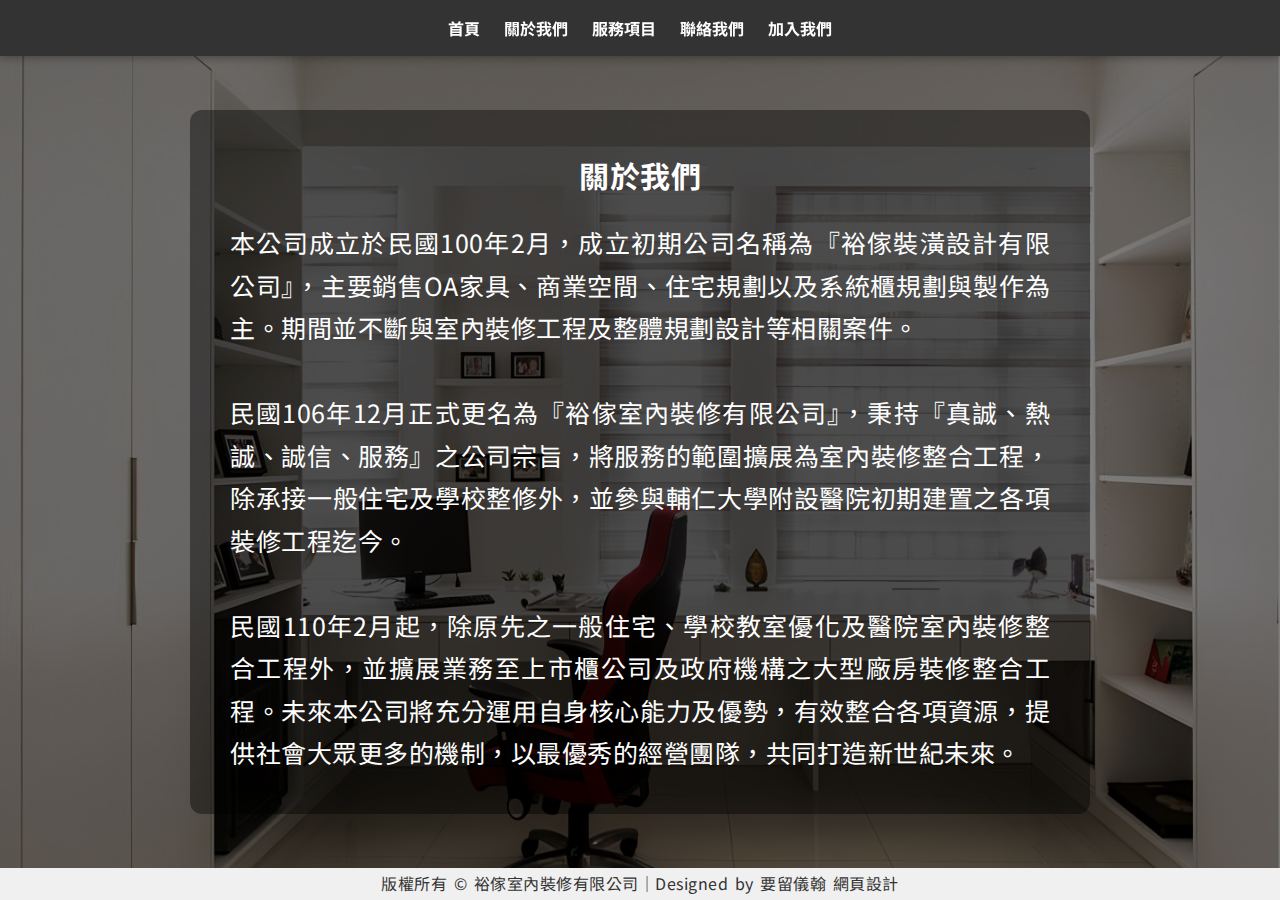
<file: docs/about.html>
<!DOCTYPE html>
<html lang="zh-Hant">
<head>
  <meta charset="UTF-8" />
  <meta name="viewport" content="width=device-width, initial-scale=1.0"/>
  <title>關於我們 - 裕傢室內裝修有限公司</title>
  <link rel="stylesheet" href="css/about-style.css" />
  <link href="https://fonts.googleapis.com/css2?family=Noto+Sans+TC:wght@400;700&display=swap" rel="stylesheet">
</head>

<body>
  <button id="backToTop" title="回到頂部">⬆</button>
  <nav class="top-nav">
    <div class="nav-container">
      <a href="index.html" class="logo"><span class="mobile-only">裕傢室內裝修有限公司</span></a>
      <button class="hamburger" id="hamburger" aria-label="開啟選單">☰</button>
      <ul class="nav-links" id="navMenu">
        <li><a href="index.html">首頁</a></li>
        <li><a href="about.html">關於我們</a></li>
        <li><a href="cases.html">服務項目</a></li>
        <li><a href="contact.html">聯絡我們</a></li>
        <li><a href="https://www.1111.com.tw/corp/67789982" target="_blank">加入我們</a></li>
      </ul>
    </div>
  </nav>
  <section class="bg-photo">
    <div class="bg-overlay"></div>
    <div class="text-container">
      <h1>關於我們</h1>
      <p>
        本公司成立於民國100年2月，成立初期公司名稱為『裕傢裝潢設計有限公司』，主要銷售OA家具、商業空間、住宅規劃以及系統櫃規劃與製作為主。期間並不斷與室內裝修工程及整體規劃設計等相關案件。
        <br><br>
        民國106年12月正式更名為『裕傢室內裝修有限公司』，秉持『真誠、熱誠、誠信、服務』之公司宗旨，將服務的範圍擴展為室內裝修整合工程，除承接一般住宅及學校整修外，並參與輔仁大學附設醫院初期建置之各項裝修工程迄今。
        <br><br>
        民國110年2月起，除原先之一般住宅、學校教室優化及醫院室內裝修整合工程外，並擴展業務至上市櫃公司及政府機構之大型廠房裝修整合工程。未來本公司將充分運用自身核心能力及優勢，有效整合各項資源，提供社會大眾更多的機制，以最優秀的經營團隊，共同打造新世紀未來。
      </p>
    </div>
  </section>
  <script>
    document.getElementById("hamburger").addEventListener("click", function () {
      document.getElementById("navMenu").classList.toggle("open");
    });
    window.onscroll = function () {
      const btn = document.getElementById("backToTop");
      if (document.body.scrollTop > 300 || document.documentElement.scrollTop > 300) {
        btn.classList.add("show");
      } else {
        btn.classList.remove("show");
      }
    };
    document.getElementById("backToTop").onclick = function () {
      window.scrollTo({ top: 0, behavior: "smooth" });
    };
  </script>
  <footer class="footer">
    <p class="center-text">版權所有 © 裕傢室內裝修有限公司｜Designed by 要留儀翰 網頁設計</p>
  </footer>

</body>
</html>
</file>
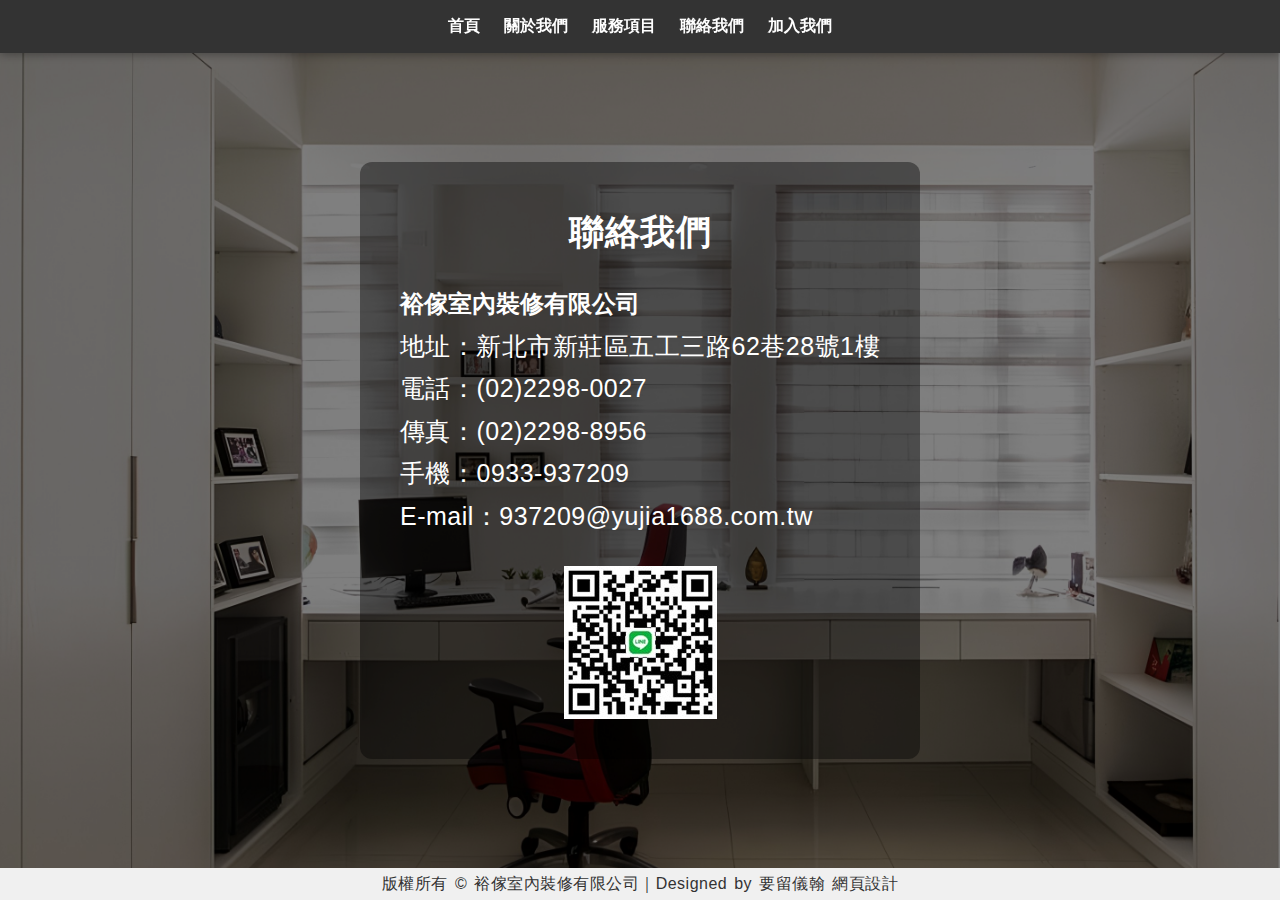
<file: docs/contact.html>
<!DOCTYPE html>
<html lang="zh-Hant">
<head>
  <meta charset="UTF-8" />
  <meta name="viewport" content="width=device-width, initial-scale=1.0"/>
  <title>聯絡我們 - 裕傢室內裝修有限公司</title>
  <link rel="stylesheet" href="css/contact-style.css" />

  <style>
    .top-nav {
      background-color: #333;
      color: white;
      padding: 1rem;
      position: sticky;
      top: 0;
      z-index: 1000;
    }

    .nav-container {
      max-width: 1200px;
      margin: 0 auto;
      display: flex;
      justify-content: space-between;
      align-items: center;
    }

    .logo {
      color: white;
      text-decoration: none;
      font-size: 1.2rem;
      font-weight: bold;
    }

    .hamburger {
      font-size: 1.8rem;
      background: none;
      color: white;
      border: none;
      cursor: pointer;
      display: none;
      top: 50%;
      transform: translateY(-50%);
    }

    .nav-links {
      list-style: none;
      display: flex;
      gap: 1.5rem;
      margin: 0;
      padding: 0;
    }

    .nav-links li a {
      color: white;
      text-decoration: none;
      font-size: 1rem;
      transition: color 0.3s ease;
    }

    .nav-links li a:hover {
      color: #f0c040;
    }
    .mobile-only {
      display: none;
    }

    @media (max-width: 768px) {
      .hamburger {
        display: block;
      }
      .mobile-only {
        display: inline;
      }
      .nav-links {
        position: absolute;
        top: 60px;
        left: 0;
        right: 0;
        background-color: #333;
        flex-direction: column;
        align-items: center;
        display: none;
        padding: 1rem 0;
      }

      .nav-links.open {
        display: flex;
      }
    }
    #backToTop {
      position: fixed;
      bottom: 40px;
      right: 40px;
      display: none;
      font-size: 1.5rem;
      padding: 10px 15px;
      background-color: #333;
      color: white;
      border: none;
      border-radius: 50%;
      cursor: pointer;
      z-index: 1000;
    }

    #backToTop.show {
      display: block;
    }

    .footer {
      background-color: #f0f0f0;
      padding: 1rem;
      text-align: center;
      font-size: 0.9rem;
    }

    .center-text {
      margin: 0;
      color: #333;
    }
    p, h1 {
      line-height: 1.7;
      letter-spacing: 0.5px;
      word-spacing: 2px;
      font-family: 'Noto Sans TC', 'Segoe UI', sans-serif;
    }
    .footer p {
      font-size: clamp(12px, 2vw, 16px);
      white-space: nowrap; 
      overflow: hidden; 
      text-overflow: ellipsis;
    }
  </style>
</head>
<body>

  <button id="backToTop" title="回到頂部">⬆</button>


  <nav class="top-nav">
    <div class="nav-container">
      <a href="index.html" class="logo"><span class="mobile-only">裕傢室內裝修有限公司</span></a>
      <button class="hamburger" id="hamburger" aria-label="開啟選單">☰</button>
      <ul class="nav-links" id="navMenu">
        <li><a href="index.html">首頁</a></li>
        <li><a href="about.html">關於我們</a></li>
        <li><a href="cases.html">服務項目</a></li>
        <li><a href="contact.html">聯絡我們</a></li>
        <li><a href="https://www.1111.com.tw/corp/67789982" target="_blank">加入我們</a></li>
      </ul>
    </div>
  </nav>

  <section class="bg-photo">
    <div class="bg-overlay"></div>
    <div class="text-container">
      <h1>聯絡我們</h1>
    <h2>裕傢室內裝修有限公司</h2>
    <p>
      地址：新北市新莊區五工三路62巷28號1樓
      <br/>
      電話：(02)2298-0027
      <br/>
      傳真：(02)2298-8956
      <br/>
      手機：0933-937209
      <br/>
      E-mail：937209@yujia1688.com.tw
    </p>
    <br/>
    <img src="img/lineqrcode.jpg" style="display:block; margin: 0 auto;">
    </div>
  </section>

  <script>

    document.getElementById("hamburger").addEventListener("click", function () {
      document.getElementById("navMenu").classList.toggle("open");
    });


    window.onscroll = function () {
      const btn = document.getElementById("backToTop");
      if (document.body.scrollTop > 300 || document.documentElement.scrollTop > 300) {
        btn.classList.add("show");
      } else {
        btn.classList.remove("show");
      }
    };
    document.getElementById("backToTop").onclick = function () {
      window.scrollTo({ top: 0, behavior: "smooth" });
    };
  </script>

  <footer class="footer">
    <p class="center-text">版權所有 © 裕傢室內裝修有限公司｜Designed by 要留儀翰 網頁設計</p>
  </footer>
</body>
</html>
</file>
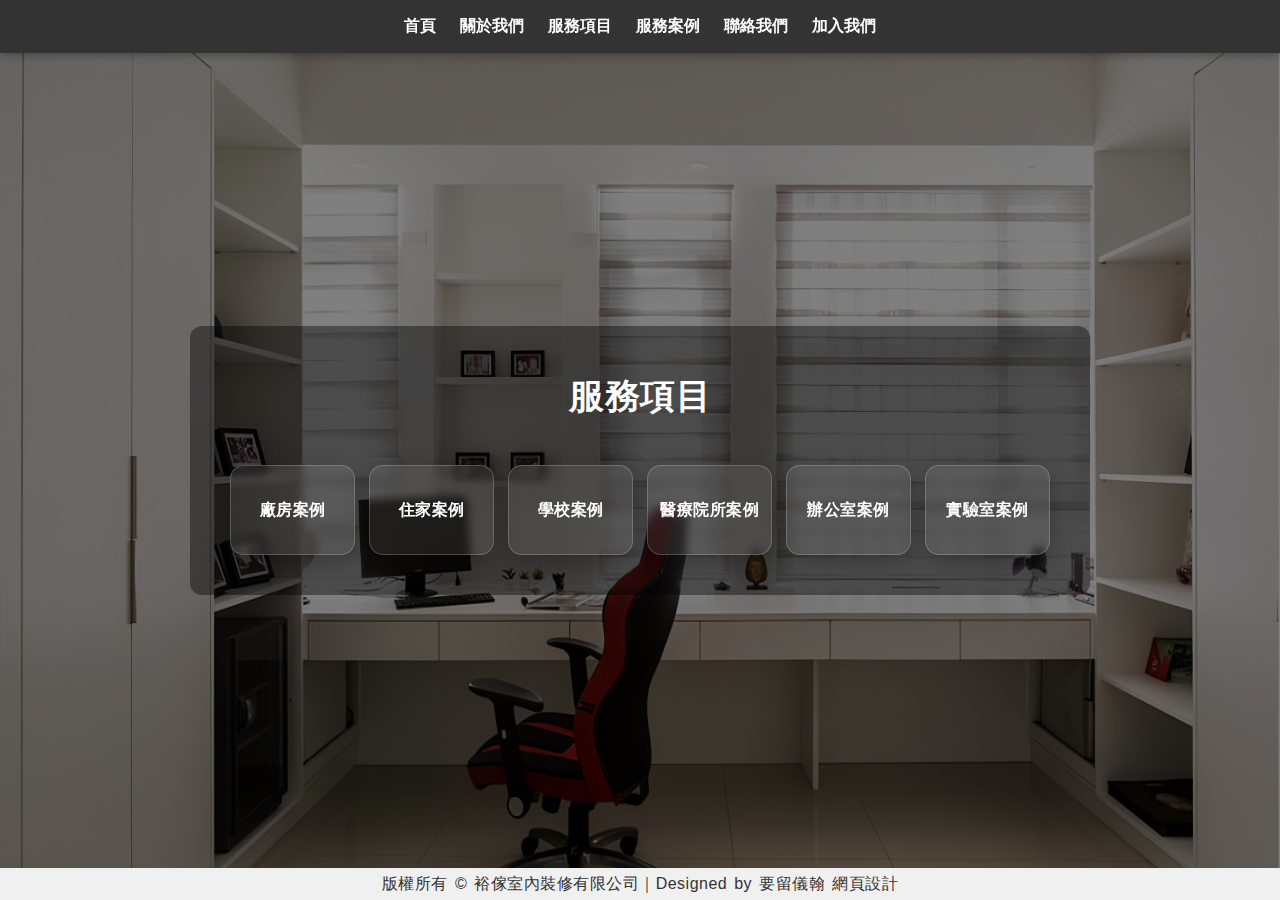
<file: docs/services.html>
<!DOCTYPE html>
<html lang="zh-Hant">
<head>
  <meta charset="UTF-8" />
  <meta name="viewport" content="width=device-width, initial-scale=1.0"/>
  <title>服務項目 - 裕傢室內裝修有限公司</title>
  <link rel="stylesheet" href="css/services-style.css" />
  <style>
    .top-nav {
      background-color: #333;
      color: white;
      padding: 1rem;
      position: sticky;
      top: 0;
      z-index: 1000;
    }
    .nav-container {
      max-width: 1200px;
      margin: 0 auto;
      display: flex;
      justify-content: space-between;
      align-items: center;
    }
    .logo { color: white; text-decoration: none; font-size: 1.2rem; font-weight: bold; }
    .hamburger {
      font-size: 1.8rem; background: none; color: white; border: none; cursor: pointer; display: none;
      top: 50%; transform: translateY(-50%);
    }
    .nav-links { list-style: none; display: flex; gap: 1.5rem; margin: 0; padding: 0; }
    .nav-links li a { color: white; text-decoration: none; font-size: 1rem; transition: color 0.3s ease; }
    .nav-links li a:hover { color: #f0c040; }
    .mobile-only { display: none; }
    @media (max-width: 768px) {
      .hamburger { display: block; }
      .mobile-only { display: inline; }
      .nav-links {
        position: absolute; top: 60px; left: 0; right: 0;
        background-color: #333; flex-direction: column; align-items: center;
        display: none; padding: 1rem 0;
      }
      .nav-links.open { display: flex; }
    }

    /* 回頂按鈕 */
    #backToTop {
      position: fixed; bottom: 40px; right: 40px; display: none;
      font-size: 1.5rem; padding: 10px 15px; background-color: #333; color: white;
      border: none; border-radius: 50%; cursor: pointer; z-index: 1000;
    }
    #backToTop.show { display: block; }

    /* 簡易頁尾 */
    .footer { background-color: #f0f0f0; padding: 1rem; text-align: center; font-size: 0.9rem; }
    .center-text { margin: 0; color: #333; }
    p, h1 {
      line-height: 1.7; letter-spacing: 0.5px; word-spacing: 2px;
      font-family: 'Noto Sans TC', 'Segoe UI', sans-serif;
    }
    .footer p {
      font-size: clamp(12px, 2vw, 16px);
      white-space: nowrap; overflow: hidden; text-overflow: ellipsis;
    }

    /* ===== 只修改按鈕排版與樣式（美化 + 響應式）===== */
    :root{
      --btn-bg: rgba(255,255,255,.08);
      --btn-bg-hover: rgba(255,255,255,.16);
      --btn-border: rgba(255,255,255,.20);
      --btn-shadow: 0 8px 24px rgba(0,0,0,.25);
      --btn-shadow-hover: 0 12px 28px rgba(0,0,0,.35);
      --radius: 14px;
    }
    .text-container { /* 保持你原有容器，不改結構，只讓內容有間距 */
      display: grid;
      gap: 1.25rem;
    }

    /* 讓按鈕區塊變成漂亮的自適應網格 */
    .category-nav{
      display: grid;
      gap: 14px;
      grid-template-columns: repeat(6, minmax(0, 1fr)); /* 大桌機最多 6 欄 */
      align-items: stretch;
    }
    @media (max-width: 1200px){
      .category-nav{ grid-template-columns: repeat(4, 1fr); }
    }
    @media (max-width: 900px){
      .category-nav{ grid-template-columns: repeat(3, 1fr); }
    }
    @media (max-width: 600px){
      .category-nav{ grid-template-columns: repeat(2, 1fr); }
    }

    /* 卡片式按鈕 */
    .cat-btn{
      display: grid;
      place-items: center;            /* 置中標題 */
      text-align: center;
      padding: 18px 12px;
      min-height: 90px;               /* 固定高度整齊 */
      color: #fff;
      text-decoration: none;
      border-radius: var(--radius);
      background: var(--btn-bg);
      border: 1px solid var(--btn-border);
      box-shadow: var(--btn-shadow);
      backdrop-filter: blur(4px);
      transition: transform .18s ease, box-shadow .18s ease, background .18s ease, border-color .18s ease;
      font-weight: 700;               /* 粗體更有力 */
      letter-spacing: .5px;
    }
    .cat-btn:hover{
      transform: translateY(-2px);
      background: var(--btn-bg-hover);
      box-shadow: var(--btn-shadow-hover);
      border-color: rgba(255,255,255,.32);
    }
    .cat-btn:active{
      transform: translateY(0);
      box-shadow: var(--btn-shadow);
    }
    .cat-btn:focus{
      outline: none;
      box-shadow: 0 0 0 3px rgba(0,170,255,.45), var(--btn-shadow-hover);
    }
  </style>
</head>
<body>
  <!-- 回到頂部按鈕 -->
  <button id="backToTop" title="回到頂部">⬆</button>

  <!-- 響應式導覽列（未改動） -->
  <nav class="top-nav">
    <div class="nav-container">
      <a href="index.html" class="logo"><span class="mobile-only">裕傢室內裝修有限公司</span></a>
      <button class="hamburger" id="hamburger" aria-label="開啟選單">☰</button>
      <ul class="nav-links" id="navMenu">
        <li><a href="index.html">首頁</a></li>
        <li><a href="about.html">關於我們</a></li>
        <li><a href="services.html" aria-current="page">服務項目</a></li>
        <li><a href="cases.html">服務案例</a></li>
        <li><a href="contact.html">聯絡我們</a></li>
        <li><a href="https://www.1111.com.tw/corp/67789982" target="_blank">加入我們</a></li>
      </ul>
    </div>
  </nav>

  <!-- 主內容區（未改動） -->
  <section class="bg-photo">
    <div class="bg-overlay"></div>
    <div class="text-container">
      <h1>服務項目</h1>
      <nav class="category-nav" aria-label="服務分類快速導覽">
        <a href="cases.html?category=factory"     class="cat-btn">廠房案例</a>
        <a href="cases.html?category=home"        class="cat-btn">住家案例</a>
        <a href="cases.html?category=school"      class="cat-btn">學校案例</a>
        <a href="cases.html?category=medical"     class="cat-btn">醫療院所案例</a>
        <a href="cases.html?category=office"      class="cat-btn">辦公室案例</a>
        <a href="cases.html?category=laboratory"  class="cat-btn">實驗室案例</a>
      </nav>
    </div>
  </section>

  <!-- JavaScript 功能（未改動） -->
  <script>
    // 漢堡選單切換
    document.getElementById("hamburger").addEventListener("click", function () {
      document.getElementById("navMenu").classList.toggle("open");
    });

    // 回頂按鈕
    window.onscroll = function () {
      const btn = document.getElementById("backToTop");
      if (document.body.scrollTop > 300 || document.documentElement.scrollTop > 300) {
        btn.classList.add("show");
      } else {
        btn.classList.remove("show");
      }
    };
    document.getElementById("backToTop").onclick = function () {
      window.scrollTo({ top: 0, behavior: "smooth" });
    };
  </script>

  <!-- 頁尾（未改動） -->
  <footer class="footer">
    <p class="center-text">版權所有 © 裕傢室內裝修有限公司｜Designed by 要留儀翰 網頁設計</p>
  </footer>
</body>
</html>
</file>
<file: docs/css/about-style.css>
* {
  margin: 0;
  padding: 0;
  box-sizing: border-box;
}
html, body {
  height: 100%;
  font-family: 'Segoe UI', 'Noto Sans TC', sans-serif;
  background: #1a1a1a;
  color: #f0f0f0;
  display: flex;
  flex-direction: column;
}
p, h1 {
  line-height: 1.7;
  letter-spacing: 0.5px;
  word-spacing: 2px;
  font-family: 'Noto Sans TC', 'Segoe UI', sans-serif;
}
p {
  font-size: 25px;
}
a {
  color: white;
  text-decoration: none;
}
a:hover {
  color: #00aaff;
}
.fonti {
  color: aqua;
}
.top-nav {
  width: 100%;
  backdrop-filter: blur(8px);
  display: flex;
  justify-content: center;
  gap: 30px;
  box-shadow: 0 2px 8px rgba(0,0,0,0.3);
  background-color: #333;
  color: white;
  padding: 1rem;
  position: sticky;
  top: 0;
  z-index: 1000;
}
.top-nav a {
  font-weight: bold;
  transition: color 0.2s;
}
.nav-container {
  max-width: 1200px;
  margin: 0 auto;
  display: flex;
  justify-content: space-between;
  align-items: center;
}
.logo {
  color: white;
  text-decoration: none;
  font-size: 1.2rem;
  font-weight: bold;
}
#backToTop {
  background: none;
  animation: bounce 2s infinite;
  position: fixed;
  bottom: 40px;
  right: 40px;
  display: none;
  font-size: 1.5rem;
  padding: 10px 15px;
  background-color: #333;
  color: white;
  border: none;
  border-radius: 50%;
  cursor: pointer;
  z-index: 1000;

}
#backToTop.show {
  display: block;
}
@keyframes bounce {
  0%, 100% { transform: translateY(0); }
  50% { transform: translateY(-10px); }
}
.info-bar {
  position: absolute;
  bottom: 0;
  width: 100%;
  background: rgba(0, 0, 0, 0.5);
  color: white;
  display: flex;
  justify-content: center;
  align-items: center;
  font-size: 1.5rem;
  text-align: center;
  padding: 15px 40px;
  z-index: 4;
  backdrop-filter: blur(6px);
}

.content {
  padding: 60px 20px;
  max-width: 800px;
  margin: auto;
}
.center-text {
  text-align: center;
  font-size: 12px;
  margin: 0;
  color: #333;
}

.bg-photo {
  flex: 1;
  position: relative;
  width: 100%;
  background-image: url('../img/住家/住家01.jpg');
  background-size: cover;
  background-position: center;
  background-repeat: no-repeat;
  display: flex;
  align-items: center;
  justify-content: center;
}
.bg-overlay {
  position: absolute;
  inset: 0;
  background-color: rgba(0, 0, 0, 0.5);
  z-index: 1;
}
.text-container {
  position: relative;
  z-index: 2;
  max-width: 900px;
  padding: 40px;
  color: white;
  background-color: rgba(0,0,0,0.4);
  border-radius: 12px;
  line-height: 1.8;
  text-align: justify;
}
.text-container h1 {
  font-size: 30px;
  margin-bottom: 20px;
  text-align: center;
}

.footer {
  height: 20px;
  color: white;
  display: flex;
  justify-content: center;
  align-items: center;
  position: relative;
  background-color: #f0f0f0;
  padding: 1rem;
  text-align: center;
  font-size: 0.9rem;
}

.footer p {
  font-size: clamp(12px, 2vw, 16px);
  white-space: nowrap;             
  overflow: hidden;             
  text-overflow: ellipsis;  
}


@media (max-width: 768px) {
  .controls-left, .controls-right {
    font-size: 1.2rem;
    padding: 6px;
  }
  .info-bar {
    font-size: 0.85rem;
    padding: 10px;
  }
  .content, .text-container {
    padding: 40px 15px;
    font-size: 0.95rem;
  }
  .top-nav {
    flex-direction: row;
    justify-content: flex-end;
    position: relative;
  }
  .top-nav a {
    font-size: 1.2rem;
  }
  .hamburger {
    display: block;
  }
  .mobile-only {
    display: inline;
  }
  .nav-links {
    position: absolute;
    top: 60px;
    left: 0;
    right: 0;
    background-color: #333;
    flex-direction: column;
    align-items: center;
    display: none;
    padding: 1rem 0;
  }
  .nav-links.open {
    display: flex;
  }
  
  .hamburger {
    display: block;
  }
  .mobile-menu {
    display: none;
    flex-direction: column;
    background-color: rgba(0,0,0,0.95);
    position: absolute;
    top: 60px;
    left: 0;
    width: 100%;
    padding: 20px;
    text-align: center;
  }
  .mobile-menu.open {
    display: flex;
  }
}
@media (max-width: 480px) {
  .controls-left, .controls-right {
    font-size: 1rem;
    padding: 4px;
  }
  .info-bar {
    flex-direction: column;
    line-height: 1.4;
  }
}


.hamburger {
  z-index: 1001;
  position: absolute;
  left: 20px;
  font-size: 1.8rem;
  background: none;
  color: white;
  border: none;
  cursor: pointer;
  display: none;
  top: 50%;
  transform: translateY(-50%); 
}

.nav-links {
  list-style: none;
  display: flex;
  gap: 1.5rem;
  margin: 0;
  padding: 0;
}

.nav-links li a {
  color: white;
  text-decoration: none;
  font-size: 1rem;
  transition: color 0.3s ease;
}

.nav-links li a:hover {
  color: #f0c040;
}

.mobile-only {
  display: none;
}

.mobile-menu {
  display: flex;
  gap: 30px;
}
.page{ position: relative; z-index: 1; }
    @media (max-width: 1024px){ body::before{ background-attachment: scroll; } }

    .top-nav { background-color:#333; color:#fff; padding:1rem; position:sticky; top:0; z-index:1000; }
    .nav-container { max-width:1200px; margin:0 auto; display:flex; justify-content:space-between; align-items:center; }
    .logo { color:#fff; text-decoration:none; font-size:1.2rem; font-weight:bold; }
    .logo .mobile-only{ display:none; }
    .logo .desktop-only{ display:inline; }
    .hamburger{ font-size:1.8rem; background:none; color:#fff; border:none; cursor:pointer; display:none; top:50%; transform:translateY(-50%); }
    .nav-links{ list-style:none; display:flex; gap:1.5rem; margin:0; padding:0; }
    .nav-links li a{ color:#fff; text-decoration:none; font-size:1rem; transition:color .3s ease; }
    .nav-links li a:hover{ color:#f0c040; }
    @media (max-width:768px){
      .hamburger{ display:block; }
      .nav-links{ position:absolute; top:60px; left:0; right:0; background:#333; flex-direction:column; align-items:center; display:none; padding:1rem 0; }
      .nav-links.open{ display:flex; }
      .logo .desktop-only{ display:none; }
      .logo .mobile-only{ display:inline; }
    }
</file>
<file: docs/css/contact-style.css>
* {
  margin: 0;
  padding: 0;
  box-sizing: border-box;
}
html, body {
  height: 100%;
  font-family: 'Segoe UI', 'Noto Sans TC', sans-serif;
  background: #1a1a1a;
  color: #f0f0f0;
  display: flex;
  flex-direction: column;
}
p {
  font-size: 25px;
}
h1, p {
  line-height: 1.7;
  letter-spacing: 0.5px;
  word-spacing: 2px;
}
.fonti {
  color: aqua;
}
a {
  color: white;
  text-decoration: none;
}
a:hover {
  color: #00aaff;
}

.footer {
  height: 20px;
  background-color: rgba(0, 0, 0, 0.8);
  color: white;
  display: flex;
  justify-content: center;
  align-items: center;
  font-size: 12px;
  position: relative;
}

.top-nav {
  position: fixed;
  top: 0;
  width: 100%;
  background: rgba(0, 0, 0, 0.5);
  backdrop-filter: blur(8px);
  display: flex;
  justify-content: center;
  gap: 30px;
  padding: 1rem 0;
  box-shadow: 0 2px 8px rgba(0,0,0,0.3);
  z-index: 1000;
}
.top-nav a {
  font-weight: bold;
  transition: color 0.2s;
}


#backToTop {
  position: fixed;
  bottom: 30px;
  right: 30px;
  font-size: 2rem;
  color: white;
  background: none;
  border: none;
  cursor: pointer;
  animation: bounce 2s infinite;
  display: none;
  z-index: 100;
}
#backToTop.show {
  display: block;
}
@keyframes bounce {
  0%, 100% { transform: translateY(0); }
  50% { transform: translateY(-10px); }
}


.hero {
  position: relative;
}
.slider {
  position: relative;
  width: 100%;
  aspect-ratio: 16 / 9;
  height: calc(100vh - 20px);
  display: flex;
  overflow: hidden;
}
.slides {
  display: flex;
  width: 100%;
  height: 100%;
  transition: transform 0.5s ease-in-out;
}
.slide {
  min-width: 100%;
  height: 100%;
  background-size: cover;
  background-position: center;
}
.slide img {
  width: 100%;
  height: 100%;
  object-fit: cover;
  object-position: center;
  display: block;
}
.controls-left, .controls-right {
  position: absolute;
  top: 50%;
  transform: translateY(-50%);
  background: rgba(255,255,255,0.7);
  border: none;
  padding: 10px;
  cursor: pointer;
  font-size: 1.5rem;
  z-index: 2;
}
.controls-left { left: 10px; }
.controls-right { right: 10px; }
.slide-indicator {
  position: absolute;
  bottom: 75px;
  width: 100%;
  text-align: center;
  font-size: 1rem;
  color: white;
  text-shadow: 1px 1px 3px rgba(0,0,0,0.7);
  z-index: 3;
}

.scroll-down {
  position: absolute;
  bottom: 60px;
  left: 50%;
  transform: translateX(-50%);
  font-size: 2rem;
  animation: bounce 2s infinite;
  cursor: pointer;
  color: white;
  z-index: 5;
}

.info-bar {
  position: absolute;
  bottom: 0;
  width: 100%;
  background: rgba(0, 0, 0, 0.5);
  color: white;
  display: flex;
  justify-content: center;
  align-items: center;
  font-size: 1.5rem;
  text-align: center;
  padding: 15px 40px;
  z-index: 4;
  backdrop-filter: blur(6px);
}

.content {
  padding: 60px 20px;
  max-width: 800px;
  margin: auto;
}
.center-text {
  text-align: center;
  font-size: 12px;
}

.bg-photo {
  flex: 1;
  position: relative;
  width: 100%;
  background-image: url('../img/住家/住家01.jpg');
  background-size: cover;
  background-position: center;
  background-repeat: no-repeat;
  display: flex;
  align-items: center;
  justify-content: center;
}
.bg-overlay {
  position: absolute;
  inset: 0;
  background-color: rgba(0, 0, 0, 0.5);
  z-index: 1;
}
.text-container {
  position: relative;
  z-index: 2;
  max-width: 900px;
  padding: 40px;
  color: white;
  background-color: rgba(0,0,0,0.4);
  border-radius: 12px;
  font-family: 'Noto Sans TC', sans-serif;
  line-height: 1.8;
  text-align: justify;
}
.text-container h1 {
  font-size: 35px;
  margin-bottom: 20px;
  text-align: center;
}

@media (max-width: 768px) {
  .slider {
    aspect-ratio: 4 / 3;
  }
  .controls-left, .controls-right {
    font-size: 1.2rem;
    padding: 6px;
  }
  .slide-indicator {
    bottom: 40px;
    font-size: 0.9rem;
  }
  .scroll-down {
    font-size: 1.5rem;
    bottom: 3vh;
  }
  .info-bar {
    font-size: 0.85rem;
    padding: 10px;
  }
  .content, .text-container {
    padding: 40px 15px;
    font-size: 0.95rem;
  }
}
@media (max-width: 480px) {
  .slider {
    aspect-ratio: 3 / 2;
  }
  .controls-left, .controls-right {
    font-size: 1rem;
    padding: 4px;
  }
  .slide-indicator {
    font-size: 0.8rem;
  }
  .info-bar {
    flex-direction: column;
    line-height: 1.4;
  }
}

.hamburger {
  display: none;
  font-size: 2rem;
  background: none;
  border: none;
  color: white;
  cursor: pointer;
  z-index: 1001;
  position: absolute;
  left: 20px;
  top: 15px;
}
.mobile-menu {
  display: flex;
  gap: 30px;
}
@media (max-width: 768px) {
  .hamburger {
    display: block;
  }
  .mobile-menu {
    display: none;
    flex-direction: column;
    background-color: rgba(0,0,0,0.95);
    position: absolute;
    top: 60px;
    left: 0;
    width: 100%;
    padding: 20px;
    text-align: center;
  }
  .mobile-menu.open {
    display: flex;
  }
  .top-nav {
    flex-direction: row;
    justify-content: flex-end;
    position: relative;
  }
  .top-nav a {
    font-size: 1.2rem;
  }
}
</file>
<file: docs/css/services-style.css>
* {
  margin: 0;
  padding: 0;
  box-sizing: border-box;
}
html, body {
  height: 100%;
  display: flex;
  flex-direction: column;
  font-family: 'Segoe UI', 'Noto Sans TC', sans-serif;
  background: #1a1a1a;
  color: #f0f0f0;
}
p, h1 {
  line-height: 1.7;
  letter-spacing: 0.5px;
  word-spacing: 2px;
}
p {
  font-size: 25px;
}
a {
  color: white;
  text-decoration: none;
}
a:hover {
  color: #00aaff;
}
.fonti {
  color: aqua;
}

.top-nav {
  position: fixed;
  top: 0;
  width: 100%;
  background: rgba(0, 0, 0, 0.5);
  backdrop-filter: blur(8px);
  display: flex;
  justify-content: center;
  gap: 30px;
  padding: 1rem 0;
  box-shadow: 0 2px 8px rgba(0,0,0,0.3);
  z-index: 1000;
}
.top-nav a {
  font-weight: bold;
  transition: color 0.2s;
}

#backToTop {
  position: fixed;
  bottom: 30px;
  right: 30px;
  font-size: 2rem;
  color: white;
  background: none;
  border: none;
  cursor: pointer;
  animation: bounce 2s infinite;
  display: none;
  z-index: 100;
}
#backToTop.show {
  display: block;
}
@keyframes bounce {
  0%, 100% { transform: translateY(0); }
  50% { transform: translateY(-10px); }
}

.hamburger {
  display: none;
  font-size: 2rem;
  background: none;
  border: none;
  color: white;
  cursor: pointer;
  z-index: 1001;
  position: absolute;
  left: 20px;
  top: 15px;
}
.mobile-menu {
  display: flex;
  gap: 30px;
}
@media (max-width: 768px) {
  .hamburger {
    display: block;
  }
  .mobile-menu {
    display: none;
    flex-direction: column;
    background-color: rgba(0,0,0,0.95);
    position: absolute;
    top: 60px;
    left: 0;
    width: 100%;
    padding: 20px;
    text-align: center;
  }
  .mobile-menu.open {
    display: flex;
  }
  .top-nav {
    flex-direction: row;
    justify-content: flex-end;
    position: relative;
  }
  .top-nav a {
    font-size: 1.2rem;
  }
}

.bg-photo {
  flex: 1;
  position: relative;
  width: 100%;
  background-image: url('../img/住家/住家01.jpg');
  background-size: cover;
  background-position: center;
  background-repeat: no-repeat;
  display: flex;
  align-items: center;
  justify-content: center;
}
.bg-overlay {
  position: absolute;
  inset: 0;
  background-color: rgba(0, 0, 0, 0.5);
  z-index: 1;
}
.text-container {
  position: relative;
  z-index: 2;
  max-width: 900px;
  padding: 40px;
  color: white;
  background-color: rgba(0,0,0,0.4);
  border-radius: 12px;
  font-family: 'Noto Sans TC', sans-serif;
  line-height: 1.8;
  text-align: justify;
}
.text-container h1 {
  font-size: 35px;
  margin-bottom: 20px;
  text-align: center;
}

.info-bar {
  background: rgba(0, 0, 0, 0.5);
  color: white;
  display: flex;
  justify-content: center;
  align-items: center;
  font-size: 1.5rem;
  text-align: center;
  padding: 15px 40px;
  z-index: 4;
  backdrop-filter: blur(6px);
}

.content {
  padding: 60px 20px;
  max-width: 800px;
  margin: auto;
}

.footer {
  height: 20px;
  background-color: rgba(0, 0, 0, 0.8);
  color: white;
  display: flex;
  justify-content: center;
  align-items: center;
  font-size: 12px;
  position: relative;
}
.center-text {
  margin: 0;
  text-align: center;
}

@media (max-width: 768px) {
  .info-bar {
    font-size: 0.85rem;
    padding: 10px;
  }
  .content, .text-container {
    padding: 40px 15px;
    font-size: 0.95rem;
  }
}
@media (max-width: 480px) {
  .info-bar {
    flex-direction: column;
    line-height: 1.4;
  }
}
</file>
